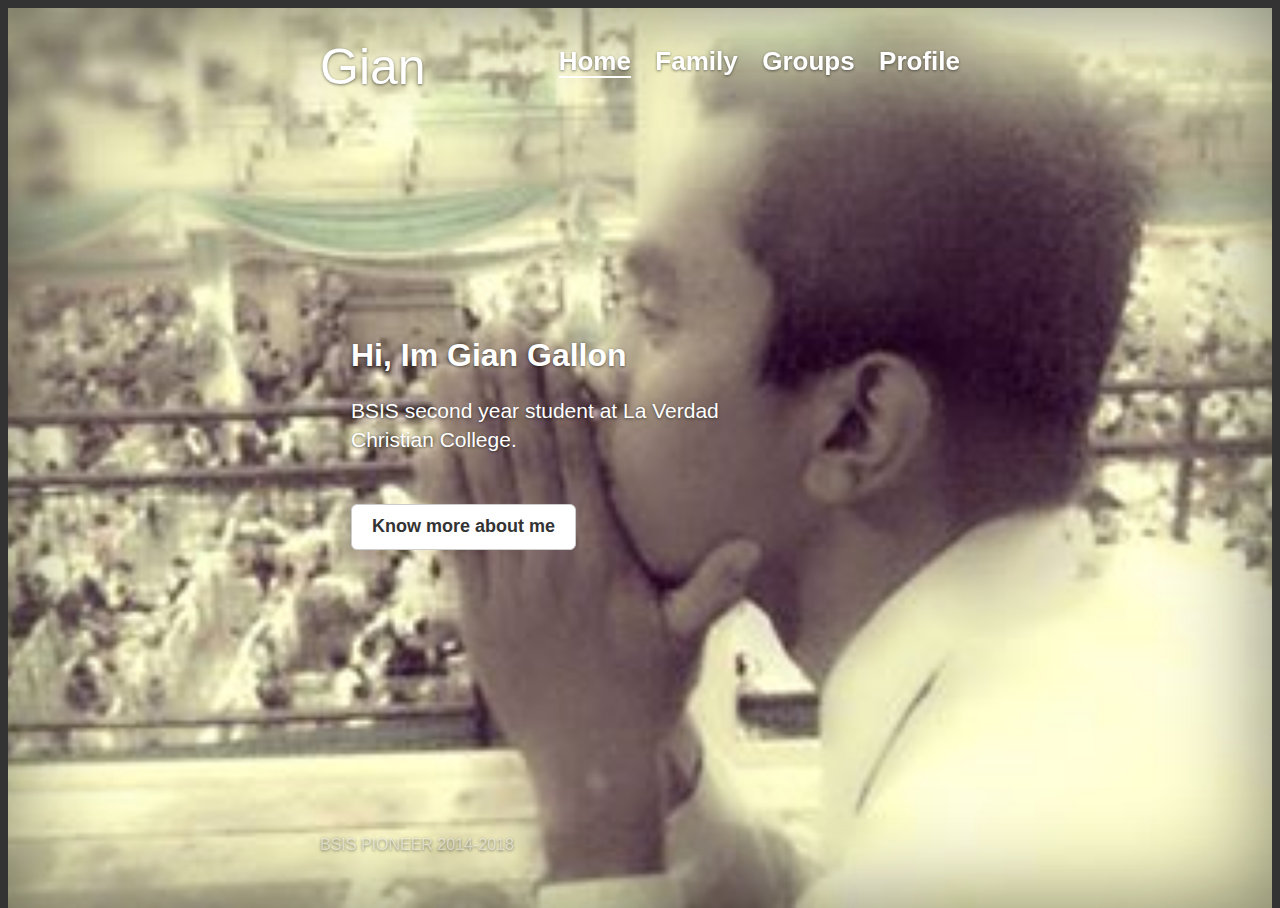
<file: index.html>
<!DOCTYPE html>
<html lang="en">

<head>

    <title>Gian Gallon</title>

    <link href="cover.css" rel="stylesheet">

  </head>

  <body>

    <div class="site-wrapper">

      <div class="site-wrapper-inner">

        <div class="cover-container">

          <div class="masthead clearfix">
            <div class="inner">
              <h3 class="masthead-brand">Gian</h3>
              <nav>
                <ul class="nav masthead-nav">
                  <li class="active"><a href="index.html">Home</a></li>
                  <li><a href="family.html">Family</a></li>
                  <li><a href="groups.html">Groups</a></li>
                  <li><a href="profile.html">Profile</a></li>
                </ul>
              </nav>
            </div>
          </div>

          <div class="inner cover">
            <h1 class="cover-heading">Hi, Im Gian Gallon</h1>
            <p class="lead">BSIS second year student at La Verdad <br> Christian College.</p>
            <p class="lead">
              <a href="profile.html" class="btn btn-lg btn-default">Know more about me</a>
            </p>
          </div>

          <div class="mastfoot">
            <div class="inner">
              <p>BSIS PIONEER 2014-2018</p>
            </div>
          </div>

        </div>

      </div>

    </div>

  </body>

</html>
</file>
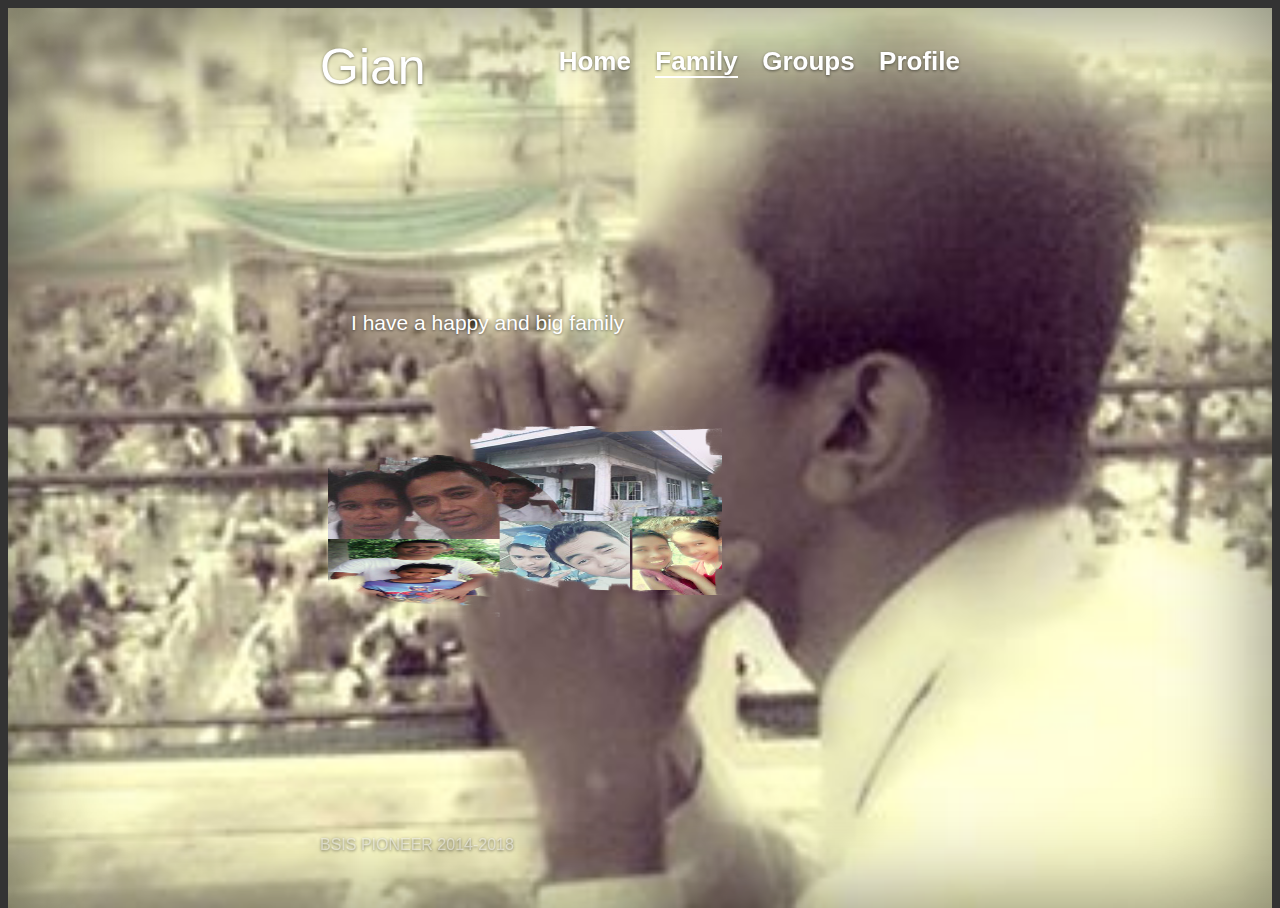
<file: family.html>
<!DOCTYPE html>
<html lang="en">

<head>

    <title>Gian Gallon</title>

    <link href="cover.css" rel="stylesheet">

  </head>

  <body>

    <div class="site-wrapper">

      <div class="site-wrapper-inner">

        <div class="cover-container">

          <div class="masthead clearfix">
            <div class="inner">
              <h3 class="masthead-brand">Gian</h3>
              <nav>
                <ul class="nav masthead-nav">
                  <li><a href="index.html">Home</a></li>
                  <li class="active"><a href="family.html">Family</a></li>
                  <li><a href="groups.html">Groups</a></li>
                  <li><a href="profile.html">Profile</a></li>
                </ul>
              </nav>
            </div>
          </div>
          <div class="inner cover">
            <p class="lead"><br><br>I have a happy and big family</p>
          </div>
            <img src="fam.png">
          <div class="mastfoot">
            <div class="inner">
              <p>BSIS PIONEER 2014-2018</p>
            </div>
          </div>

        </div>

      </div>

    </div>

  </body>

</html>
</file>
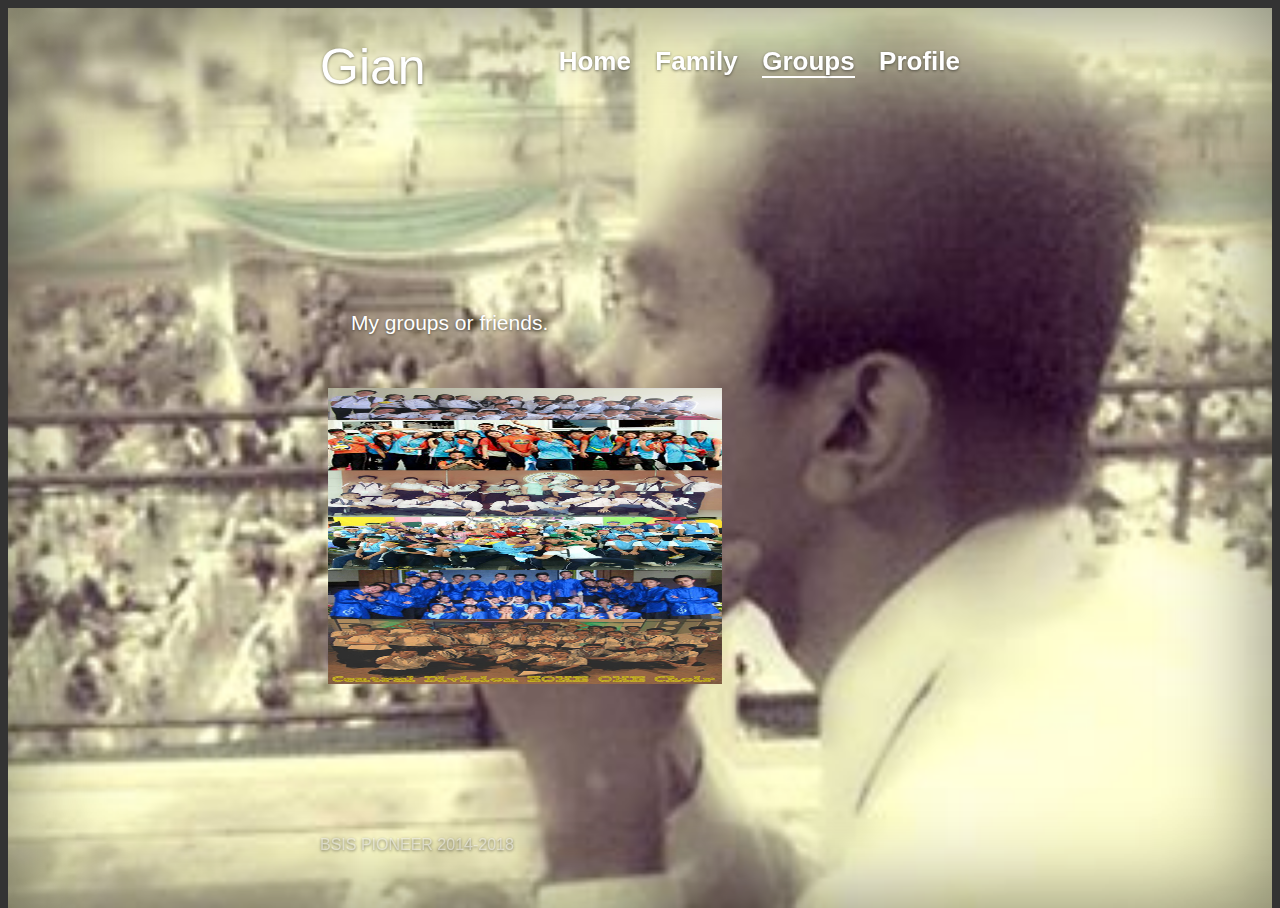
<file: groups.html>
<!DOCTYPE html>
<html lang="en">

<head>

    <title>Gian Gallon</title>

    <link href="cover.css" rel="stylesheet">

  </head>

  <body>

    <div class="site-wrapper">

      <div class="site-wrapper-inner">

        <div class="cover-container">

          <div class="masthead clearfix">
            <div class="inner">
              <h3 class="masthead-brand">Gian</h3>
              <nav>
                <ul class="nav masthead-nav">
                  <li><a href="index.html">Home</a></li>
                  <li><a href="family.html">Family</a></li>
                  <li class="active"><a href="groups.html">Groups</a></li>
                  <li><a href="profile.html">Profile</a></li>
                </ul>
              </nav>
            </div>
          </div>
          <div class="inner cover">
            <p class="lead"><br><br>My groups or friends.</p>
          </div>
            <img src="grp.png">
          <div class="mastfoot">
            <div class="inner">
              <p>BSIS PIONEER 2014-2018</p>
            </div>
          </div>

        </div>

      </div>

    </div>

  </body>

</html>
</file>
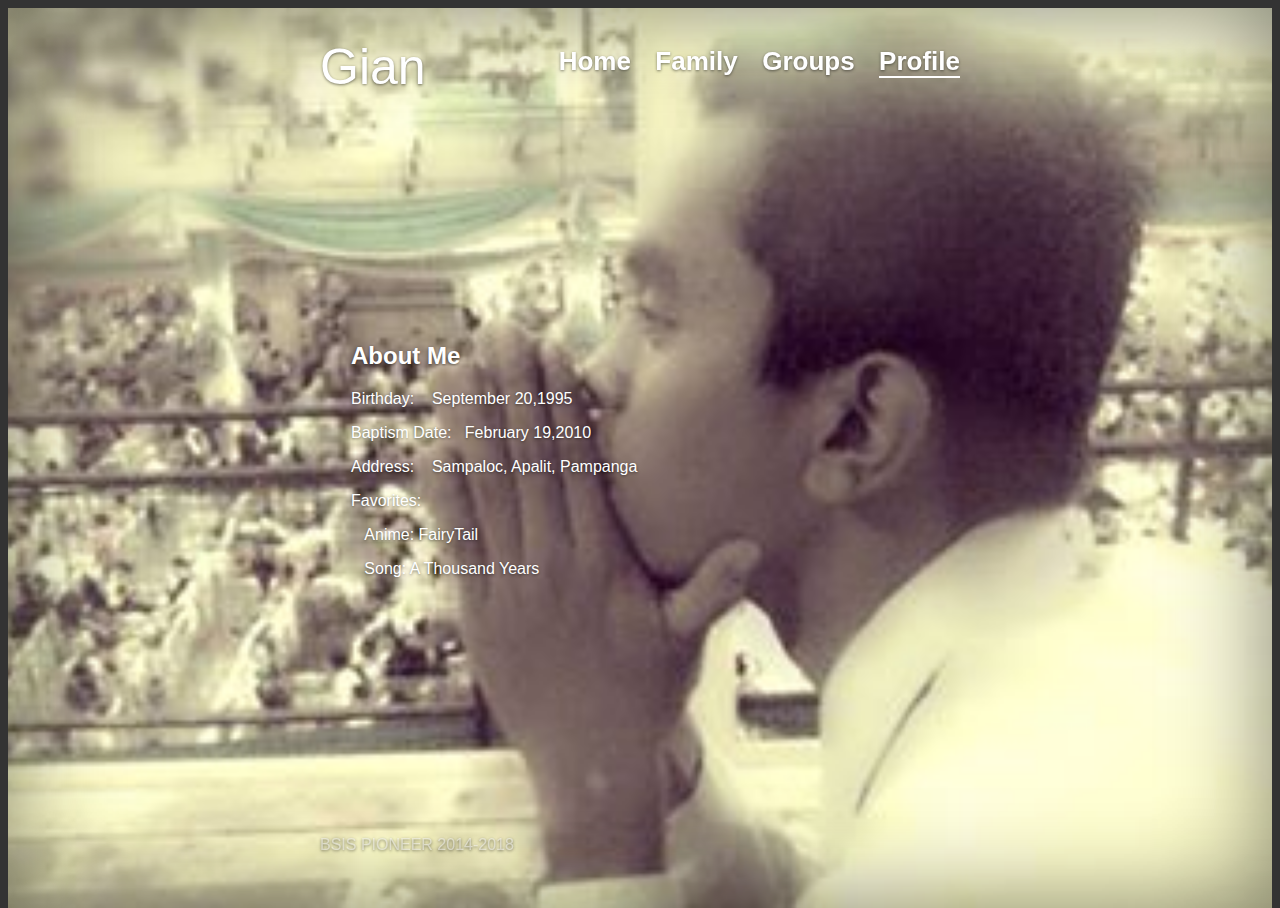
<file: profile.html>
<!DOCTYPE html>
<html lang="en">

<head>

    <title>Gian Gallon</title>

    <link href="cover.css" rel="stylesheet">

  </head>

  <body>

    <div class="site-wrapper">

      <div class="site-wrapper-inner">

        <div class="cover-container">

          <div class="masthead clearfix">
            <div class="inner">
              <h3 class="masthead-brand">Gian</h3>
              <nav>
                <ul class="nav masthead-nav">
                  <li><a href="index.html">Home</a></li>
                  <li><a href="family.html">Family</a></li>
                  <li><a href="groups.html">Groups</a></li>
                  <li class="active"><a href="profile.html">Profile</a></li>
                </ul>
              </nav>
            </div>
          </div>

          <div class="inner cover">
            <h2 class="cover-heading">About Me</h2>
            <p>Birthday: &nbsp;&nbsp; September 20,1995</p>
            <p>Baptism Date:&nbsp;&nbsp; February 19,2010</p>
            <p>Address: &nbsp;&nbsp; Sampaloc, Apalit, Pampanga</p>
            <p>Favorites:</p>
            <p>&nbsp;&nbsp;&nbsp;Anime: FairyTail</p>
            <p>&nbsp;&nbsp;&nbsp;Song: A Thousand Years</p>


          </div>

          <div class="mastfoot">
            <div class="inner">
              <p>BSIS PIONEER 2014-2018</p>
            </div>
          </div>

        </div>

      </div>

    </div>

  </body>

</html>
</file>
<file: cover.css>
a,
a:focus,
a:hover {
  color: #fff;
}

.btn-default,
.btn-default:hover,
.btn-default:focus {
  color: #333;
  text-shadow: none; 
  background-color: #fff;
  border: 1px solid #fff;
}

html,
body {
  height: 100%;
  background-color: #333;
}
body {
  color: #fff;
  text-align: left;
  text-shadow: 0 1px 3px rgba(0,0,0,.5);
  background-image: url(coverpic.jpg);
  background-repeat: no-repeat;
  background-size: cover;
  background-position: 100%;
  font-family: sans-serif;
}

.site-wrapper {
  display: table;
  width: 100%;
  height: 100%;
  min-height: 100%;
  -webkit-box-shadow: inset 0 0 100px rgba(0,0,0,.5);
          box-shadow: inset 0 0 100px rgba(0,0,0,.5);
}
.site-wrapper-inner {
  display: table-cell;
  vertical-align: top;
}
.cover-container {
  margin-right: auto;
  margin-left: auto;
}

.inner {
  padding: 30px;
}

.masthead-brand {
  margin-top: 10px;
  margin-bottom: 10px;
}

.masthead-nav > li {
  display: inline-block;
}
.masthead-nav > li + li {
  margin-left: 20px;
}
.masthead-nav > li > a {
  padding-right: 0;
  padding-left: 0;
  font-size: 26px;
  font-weight: bold;
  text-decoration: none;
  border-bottom: 2px solid transparent;
}
.masthead-nav > li > a:hover,
.masthead-nav > li > a:focus {
  background-color: transparent;
  border-bottom-color: #a9a9a9;
  border-bottom-color: rgba(255,255,255,.25);
}
.masthead-nav > .active > a,
.masthead-nav > .active > a:hover,
.masthead-nav > .active > a:focus {
  color: #fff;
  border-bottom-color: #fff;
}

@media (min-width: 768px) {
  .masthead-brand {
    float: left;
  }
  .masthead-nav {
    float: right;
  }
}

.cover {
  padding: 0 61px;
}
.cover .btn-lg {
  padding: 10px 20px;
  font-weight: bold;
}
.mastfoot {
  color: #999; /* IE8 proofing */
  color: rgba(255,255,255,.5);
}


@media (min-width: 768px) {
  /* Pull out the header and footer */
  .masthead {
    position: fixed;
    top: 0;
  }
  .mastfoot {
    position: fixed;
    bottom: 0;
  }
  /* Start the vertical centering */
  .site-wrapper-inner {
    vertical-align: middle;
  }
  /* Handle the widths */
  .masthead,
  .mastfoot,
  .cover-container {
    width: 100%; /* Must be percentage or pixels for horizontal alignment */
  }
}

@media (min-width: 992px) {
  .masthead,
  .mastfoot,
  .cover-container {
    width: 700px;
  }
}
.btn {
  display: inline-block;
  padding: 6px 12px;
  margin-bottom: 0;
  font-size: 14px;
  font-weight: normal;
  line-height: 1.42857143;
  text-align: center;
  white-space: nowrap;
  vertical-align: middle;
  -ms-touch-action: manipulation;
      touch-action: manipulation;
  cursor: pointer;
  -webkit-user-select: none;
     -moz-user-select: none;
      -ms-user-select: none;
          user-select: none;
  background-image: none;
  border: 1px solid transparent;
  border-radius: 4px;
  text-decoration: none;
}
.btn-default {
  color: #333;
  background-color: #fff;
  border-color: #ccc;
}
.btn-lg,
.btn-group-lg > .btn {
  padding: 10px 16px;
  font-size: 18px;
  line-height: 1.33;
  border-radius: 6px;
}
h3 {
  font-size: 50px;
  font-family: inherit;
  font-weight: 500;
  line-height: 1.1;
  color: inherit;
}
.lead {
  margin-bottom: 50px;
  font-size: 16px;
  font-weight: 300;
  line-height: 1.4;
}
@media (min-width: 768px) {
  .lead {
    font-size: 21px;
  }
}
img {
  width:394px;
  height:296px;
  padding:0 38px;
}
</file>
